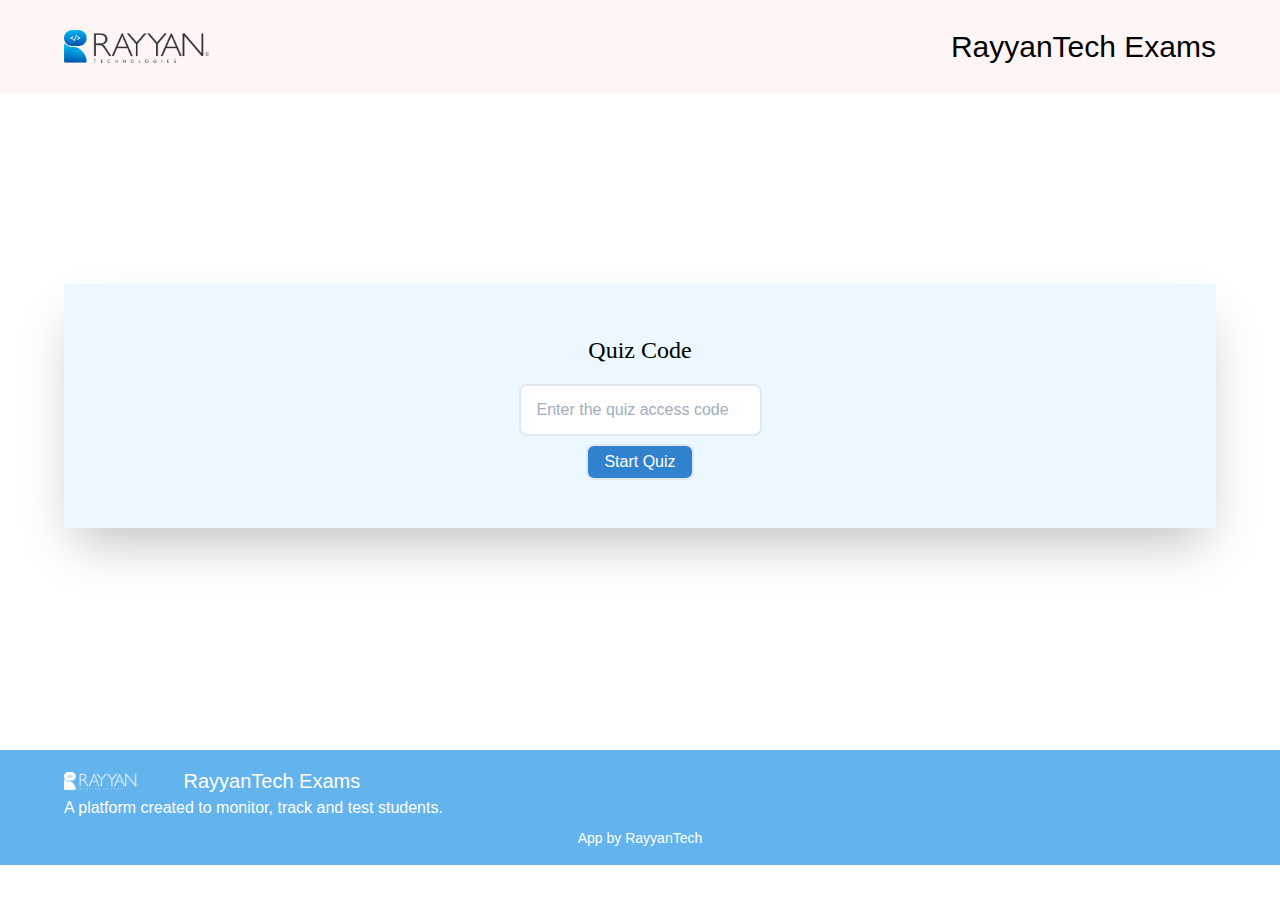
<file: index.html>
<!DOCTYPE html>
<html lang="en">
<head>
    <meta charset="UTF-8">
    <meta name="viewport" content="width=device-width, initial-scale=1.0">
    <title>Quiz App</title>
    <link rel="stylesheet" href="./css/tailwind.css">
</head>
<style>
    .min-h-70{
        min-height: 73vh;
    }
    .max-h-15{
        max-height: 15vh;
    }
</style>
<body class="min-h-screen">
    <header class="flex justify-between items-center bg-white py-6 px-16 max-h-15 bg-red-100">
        <img src="img/logo-dark.png" alt="" width="145px">
        <p class="font-thin md:text-3xl sm:text-base">RayyanTech Exams</p>
    </header>
    <main class="pb-8 px-16  text-center min-h-70 flex flex-col justify-center">
        <div class="">
            <form action="signin.html" method="get" class="bg-blue-100 py-12 shadow-2xl text-center">
                <fieldset>
                    <label for="quiz code" class="font-serif sm:text-sm md:text-2xl mb-4">Quiz Code</label> <br>
                    <input  type="text" placeholder="Enter the quiz access code" name="code" class="sm:mt-2 md:mt-4 p-3 px-4 border-2 rounded-lg">
                </fieldset>

                <!-- <br> -->
                <input type="submit" class="mt-2 p-1 px-4 border-2 rounded-lg bg-blue-600 text-white hover:shadow-xl hover:text-blue-500 hover:bg-white cursor-pointer" value="Start Quiz">
            </form>
        </div>
        <!-- <div class="min-h-30"></div> -->
    </main>
    <footer class="bg-blue-400 py-4 px-16 max-h-15">
        <div class="text-white mb-2">
            <p class="m-0 text-xl flex justify-start items-center"> <img src="img/logo-light.png" alt="" width="75px"> &nbsp; &nbsp; &nbsp; &nbsp; RayyanTech Exams</p>
            <p class="text-sm md:text-base">A platform created to monitor, track and test students.</p>
        </div>
        <p class="text-center text-white text-sm">App by <a href="https://rayyantech.sgm.ng" class="hover:underline">RayyanTech</a> </p>
    </footer>
</body>
</html>
</file>
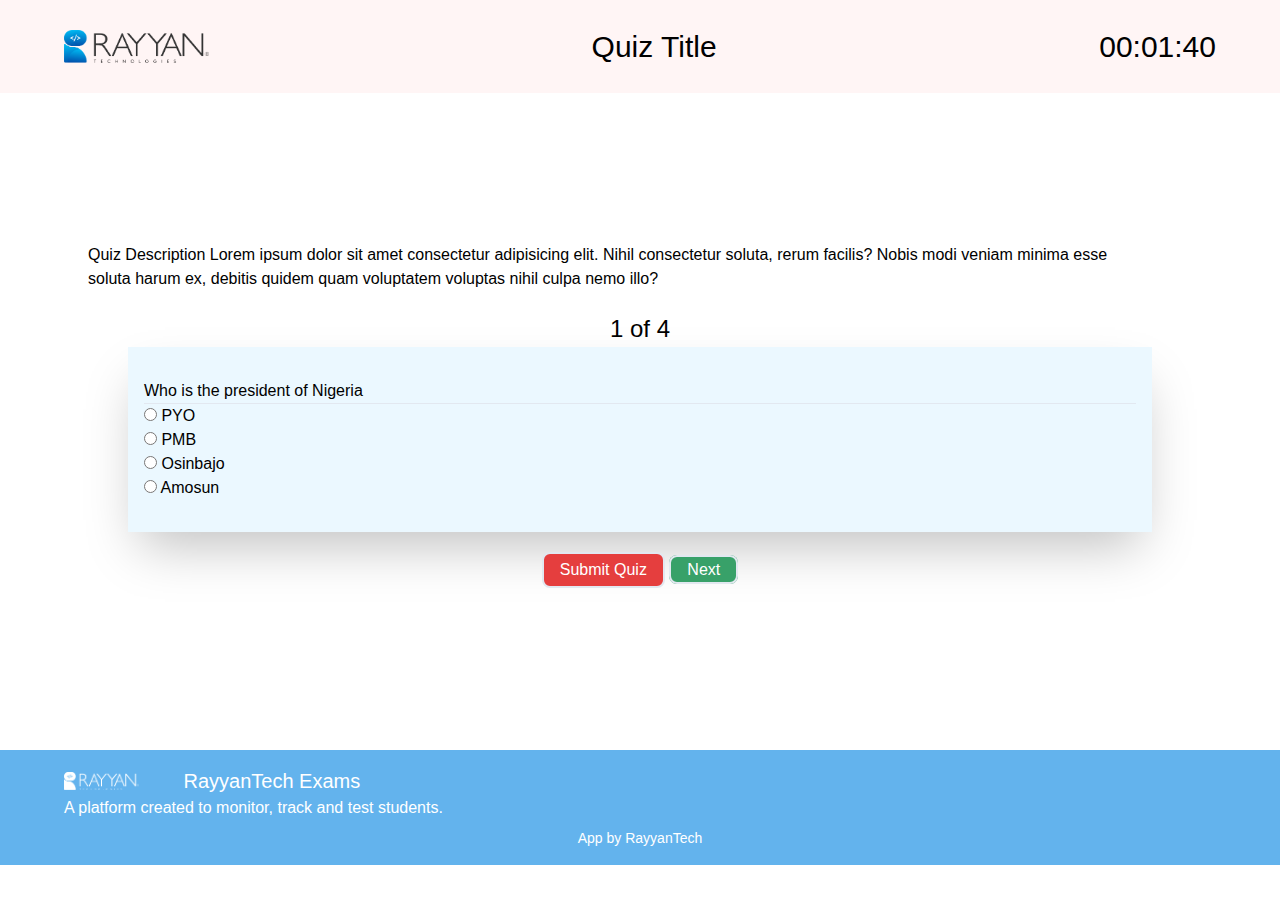
<file: quiz.html>
<!DOCTYPE html>
<html lang="en">

<head>
    <meta charset="UTF-8">
    <meta name="viewport" content="width=device-width, initial-scale=1.0">
    <title>Quiz App</title>
    <link rel="stylesheet" href="./css/tailwind.css">
</head>
<style>
    .min-h-70{
        min-height: 73vh;
    }
    .max-h-15{
        max-height: 15vh;
    }
    .list-group li{
        display: none;
    }
    .list-group .active{
        display: block;
    }
</style>

<body class="min-h-screen">
    <header class="sticky top-0 inset-x-0 flex justify-between items-center bg-white py-6 md:px-16 px-4 max-h-15 bg-red-100">
        <img src="img/logo-dark.png" alt="" width="145px">
        <p class="font-thin md:text-3xl sm:text-base hidden md:block">Quiz Title</p>
        <p class="font-thin md:text-3xl sm:text-base " id="countdown">RayyanTech Exams</p>
        <!-- <span class="ml-5 text-white text-monospace h3" id="countdown"></span> -->
    </header>
    <main class="pb-8 px-16 md:px-32 min-h-70 flex flex-col justify-center">
        <div>
            <div class="-ml-10 py-5">
                <p class="text-2xl text-center md:hidden">Quiz Title</p>
                <p>Quiz Description Lorem ipsum dolor sit amet consectetur adipisicing elit. Nihil consectetur soluta, rerum facilis? Nobis modi veniam minima esse soluta harum ex, debitis quidem quam voluptatem voluptas nihil culpa nemo illo?</p>
            </div>
            <p class="text-center text-2xl" id="numbering"></p>
            <form action="quizlet" id="quizlet" method="post">
                <ol class="list-group">
                    <li class="bg-blue-100 py-8 px-4 shadow-2xl mb-3 quizz active">
                        <div class="page-section">
                            <div class="page-separator">
                                <p class="measure-lead-max text-90 text-black-70">
                                    Who is the president of Nigeria </p>
                            </div>
                            <hr>
                            <div class="form-group">
                                <div class="custom-control custom-checkbox">
                                    <div class="form-check">
                                        <label class="form-check-label">
                                            <input type="radio" class="form-check-input" value="a" name="0que0">
                                            PYO </label>
                                    </div>
                                </div>
                            </div>
                            <div class="form-group">
                                <div class="custom-control custom-checkbox">
                                    <div class="form-check">
                                        <label class="form-check-label">
                                            <input type="radio" class="form-check-input" value="b" name="0que0">
                                            PMB </label>
                                    </div>
                                </div>
                            </div>
                            <div class="form-group">
                                <div class="custom-control custom-checkbox">
                                    <div class="form-check">
                                        <label class="form-check-label">
                                            <input type="radio" class="form-check-input" value="c" name="0que0">
                                            Osinbajo </label>
                                    </div>
                                </div>
                            </div>
                            <div class="form-group">
                                <div class="custom-control custom-checkbox">
                                    <div class="form-check">
                                        <label class="form-check-label">
                                            <input type="radio" class="form-check-input" value="d" name="0que0">
                                            Amosun </label>
                                    </div>
                                </div>
                            </div>
                    </li>
                    <li class="bg-blue-100 py-8 px-4 shadow-2xl mb-3 quizz">
                        <div class="page-section">
                            <div class="page-separator">
                                <p class="measure-lead-max text-90 text-black-70">
                                    Who is the Governor of Ogun State </p>
                            </div>
                            <hr>
                            <div class="form-group">
                                <div class="custom-control custom-checkbox">
                                    <div class="form-check">
                                        <label class="form-check-label">
                                            <input type="radio" class="form-check-input" value="a" name="0que0">
                                            PYO </label>
                                    </div>
                                </div>
                            </div>
                            <div class="form-group">
                                <div class="custom-control custom-checkbox">
                                    <div class="form-check">
                                        <label class="form-check-label">
                                            <input type="radio" class="form-check-input" value="b" name="0que0">
                                            PMB </label>
                                    </div>
                                </div>
                            </div>
                            <div class="form-group">
                                <div class="custom-control custom-checkbox">
                                    <div class="form-check">
                                        <label class="form-check-label">
                                            <input type="radio" class="form-check-input" value="c" name="0que0">
                                            Osinbajo </label>
                                    </div>
                                </div>
                            </div>
                            <div class="form-group">
                                <div class="custom-control custom-checkbox">
                                    <div class="form-check">
                                        <label class="form-check-label">
                                            <input type="radio" class="form-check-input" value="d" name="0que0">
                                            Amosun </label>
                                    </div>
                                </div>
                            </div>
                    </li>
                    <li class="bg-blue-100 py-8 px-4 shadow-2xl mb-3 quizz">
                        <div class="page-section">
                            <div class="page-separator">
                                <p class="measure-lead-max text-90 text-black-70">
                                    Who is the president of Nigeria </p>
                            </div>
                            <hr>
                            <div class="form-group">
                                <div class="custom-control custom-checkbox">
                                    <div class="form-check">
                                        <label class="form-check-label">
                                            <input type="radio" class="form-check-input" value="a" name="0que0">
                                            PYO </label>
                                    </div>
                                </div>
                            </div>
                            <div class="form-group">
                                <div class="custom-control custom-checkbox">
                                    <div class="form-check">
                                        <label class="form-check-label">
                                            <input type="radio" class="form-check-input" value="b" name="0que0">
                                            PMB </label>
                                    </div>
                                </div>
                            </div>
                            <div class="form-group">
                                <div class="custom-control custom-checkbox">
                                    <div class="form-check">
                                        <label class="form-check-label">
                                            <input type="radio" class="form-check-input" value="c" name="0que0">
                                            Osinbajo </label>
                                    </div>
                                </div>
                            </div>
                            <div class="form-group">
                                <div class="custom-control custom-checkbox">
                                    <div class="form-check">
                                        <label class="form-check-label">
                                            <input type="radio" class="form-check-input" value="d" name="0que0">
                                            Amosun </label>
                                    </div>
                                </div>
                            </div>
                    </li>
                    <li class="bg-blue-100 py-8 px-4 shadow-2xl mb-3 quizz">
                        <div class="page-section">
                            <div class="page-separator">
                                <p class="measure-lead-max text-90 text-black-70">
                                    Who is the Governor of Ogun State </p>
                            </div>
                            <hr>
                            <div class="form-group">
                                <div class="custom-control custom-checkbox">
                                    <div class="form-check">
                                        <label class="form-check-label">
                                            <input type="radio" class="form-check-input" value="a" name="0que0">
                                            PYO </label>
                                    </div>
                                </div>
                            </div>
                            <div class="form-group">
                                <div class="custom-control custom-checkbox">
                                    <div class="form-check">
                                        <label class="form-check-label">
                                            <input type="radio" class="form-check-input" value="b" name="0que0">
                                            PMB </label>
                                    </div>
                                </div>
                            </div>
                            <div class="form-group">
                                <div class="custom-control custom-checkbox">
                                    <div class="form-check">
                                        <label class="form-check-label">
                                            <input type="radio" class="form-check-input" value="c" name="0que0">
                                            Osinbajo </label>
                                    </div>
                                </div>
                            </div>
                            <div class="form-group">
                                <div class="custom-control custom-checkbox">
                                    <div class="form-check">
                                        <label class="form-check-label">
                                            <input type="radio" class="form-check-input" value="d" name="0que0">
                                            Amosun </label>
                                    </div>
                                </div>
                            </div>
                    </li>
                </ol>
                <div class="text-center">
                    <a href="#!" id="prev" class="mt-2 p-1 px-4 border-2 rounded-lg bg-green-600 text-white hover:shadow-xl hover:text-green-500 hover:bg-white cursor-pointer hidden">Prev</a>
                    <input type="submit" class="mt-2 p-1 px-4 border-2 rounded-lg bg-red-600 text-white hover:shadow-xl hover:text-red-500 hover:bg-white cursor-pointer" value="Submit Quiz">
                    <a href="#!" id="next" class="mt-2 p-1 px-4 border-2 rounded-lg bg-green-600 text-white hover:shadow-xl hover:text-green-500 hover:bg-white cursor-pointer">Next</a>
                </div>


        </div>
        <!-- <div class="min-h-30"></div> -->
    </main>
    <footer class="bg-blue-400 py-4 px-16 max-h-15">
        <div class="text-white mb-2">
            <p class="m-0 text-xl flex justify-start items-center"> <img src="img/logo-light.png" alt="" width="75px"> &nbsp; &nbsp; &nbsp; &nbsp; RayyanTech Exams</p>
            <p class="text-sm md:text-base">A platform created to monitor, track and test students.</p>
        </div>
        <p class="text-center text-white text-sm">App by <a href="https://rayyantech.sgm.ng" class="hover:underline">RayyanTech</a> </p>
    </footer>
    <script src="./js/jquery.js"></script>
    <script src="./js/easytimer.js"></script>
    <script>
        let counter = 0;
        $('#next').click(()=>{
            $('#prev').removeClass('hidden');
            document.querySelectorAll('.quizz').item(counter).classList.remove('active')
            counter++
            if(counter+1 == document.querySelectorAll('.quizz').length){
                $('#next').addClass('hidden');
            }
            document.querySelectorAll('.quizz').item(counter).classList.add('active');
            number()
        })

        $('#prev').click(()=>{
            $('#next').removeClass('hidden');
            document.querySelectorAll('.quizz').item(counter).classList.remove('active')
            counter--

            if(counter-1 == -1){
                $('#prev').addClass('hidden');
            }
            document.querySelectorAll('.quizz').item(counter).classList.add('active');
            number()
        })
        function number(){
          $('#numbering').html(`${counter+1} of ${document.querySelectorAll('.quizz').length}`)
        }
        number()
        // Countdown
        var cd = 100;
        var timer = new Timer();
        timer.start({
            countdown: true,
            startValues: {
                seconds: cd
            }
        });
        var tmr = new Timer();
        tmr.start({
            countdown: true,
            startValues: {
                seconds: cd - 90
            }
        });

        $('#countdown').html(timer.getTimeValues().toString());

        timer.addEventListener('secondsUpdated', function(e) {
            $('#countdown').html(timer.getTimeValues().toString());
        });

        timer.addEventListener('targetAchieved', function(e) {
            $('#quizlet').submit();
            $('#countdown').html('Time up!!');
        });
        tmr.addEventListener('targetAchieved', function(e) {
            $('#countdown').addClass('text-red-600');
            $('#countdown').addClass('font-bold');
            $('#countdown').addClass('text-3xl');
        });
    </script>
</body>

</html>
</file>
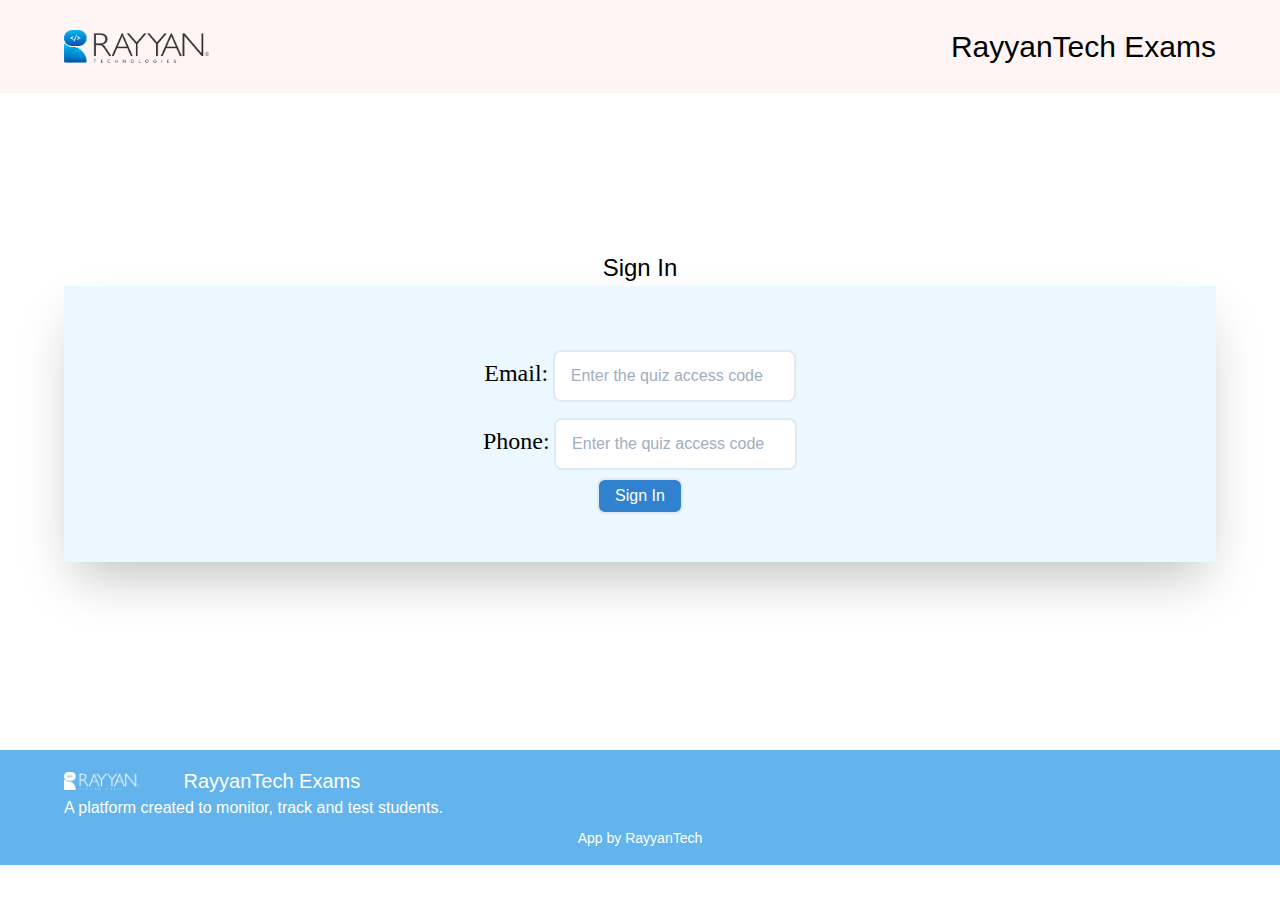
<file: signin.html>
<!DOCTYPE html>
<html lang="en">
<head>
    <meta charset="UTF-8">
    <meta name="viewport" content="width=device-width, initial-scale=1.0">
    <title>Quiz App</title>
    <link rel="stylesheet" href="./css/tailwind.css">
</head>
<style>
    .min-h-70{
        min-height: 73vh;
    }
    .max-h-15{
        max-height: 15vh;
    }
</style>
<body class="min-h-screen">
    <header class="flex justify-between items-center bg-white py-6 px-16 max-h-15 bg-red-100">
        <img src="img/logo-dark.png" alt="" width="145px">
        <p class="font-thin md:text-3xl sm:text-base">RayyanTech Exams</p>
    </header>
    <main class="pb-8 px-16  text-center min-h-70 flex flex-col justify-center">
        <div class="">
            <p class="text-2xl">Sign In</p>
            <form action="quiz.html" method="get" class="bg-blue-100 py-12 shadow-2xl text-center">
                <fieldset>
                    <label for="quiz code" class="font-serif sm:text-sm md:text-2xl mb-4">Email:</label> <br class="md:d-block sm:hidden">
                    <input  type="text" placeholder="Enter the quiz access code" name="code" class="sm:mt-2 md:mt-4 p-3 px-4 border-2 rounded-lg">
                </fieldset>
                <fieldset>
                    <label for="quiz code" class="font-serif sm:text-sm md:text-2xl mb-4">Phone:</label> <br class="md:d-block sm:hidden">
                    <input  type="text" placeholder="Enter the quiz access code" name="code" class="sm:mt-2 md:mt-4 p-3 px-4 border-2 rounded-lg">
                </fieldset>

                <!-- <br> -->
                <input type="submit" class="mt-2 p-1 px-4 border-2 rounded-lg bg-blue-600 text-white hover:shadow-xl hover:text-blue-500 hover:bg-white cursor-pointer" value="Sign In">
            </form>
        </div>
        <!-- <div class="min-h-30"></div> -->
    </main>
    <footer class="bg-blue-400 py-4 px-16 max-h-15">
        <div class="text-white mb-2">
            <p class="m-0 text-xl flex justify-start items-center"> <img src="img/logo-light.png" alt="" width="75px"> &nbsp; &nbsp; &nbsp; &nbsp; RayyanTech Exams</p>
            <p class="text-sm md:text-base">A platform created to monitor, track and test students.</p>
        </div>
        <p class="text-center text-white text-sm">App by <a href="https://rayyantech.sgm.ng" class="hover:underline">RayyanTech</a> </p>
    </footer>
</body>
</html>
</file>
